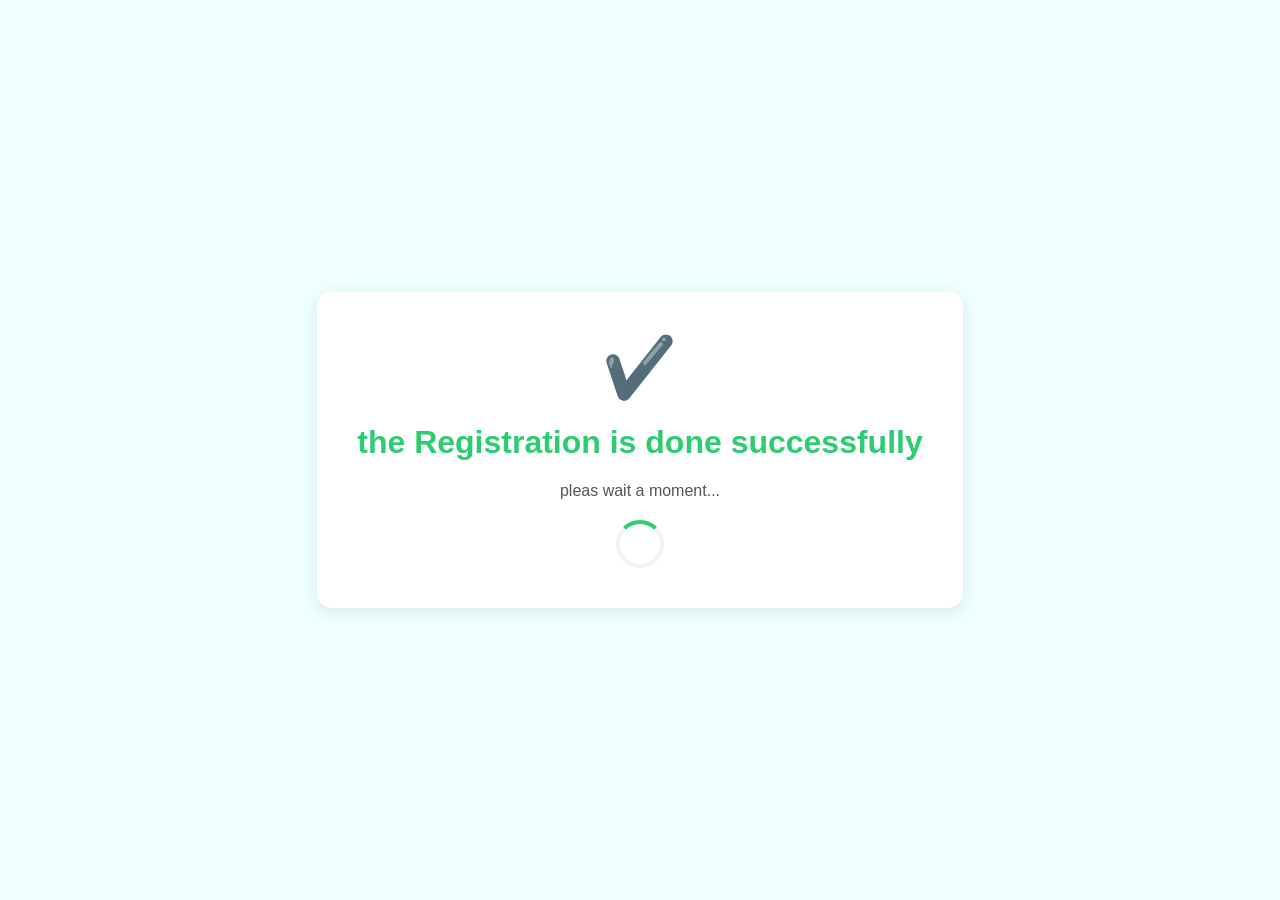
<file: success.html>
<!DOCTYPE html>
<html lang="en">
<head>
    <meta charset="UTF-8">
    <meta name="viewport" content="width=device-width, initial-scale=1.0">
    <title>registation complete.</title>
    <style>
        body{
            font-family: Arial, sans-serif;
            display: flex;
            justify-content: center;
            align-items: center;
            height: 100vh;
            margin: 0;
            background-color: azure;
        }
        .box {
            text-align: center;
            padding: 40px;
            background-color: white;
            border-radius: 15px;
            box-shadow: 0 4px 20px rgba(0,0,0,0.1);
        }
        .check{
            font-size: 60px;
        }
        h1{
            color: #2ecc71;
        }
        p{
            color: #555;
        }
        .loader{
            margin-top: 20px;
            border: 4px solid #f3f3f3;
            border-top: 4px solid #2ecc71;
            border-radius: 50%;
            width: 40px;
            height: 40px;
            animation: spin 1s liner infinite;
            margin-left: auto;
            margin-right: auto;
        }
        @keyframes spin {
            0% { transform rotate(0deg); }
            100% { transform: rotate(360deg);}
            
        }
    </style>
</head>
<body>
    <div class="box">
        <div class="check">✔️</div>
        <h1> the Registration is done successfully</h1>
        <p>pleas wait a moment...</p>
        <div class="loader"></div>
    </div>

    <script>
        setTimeout(()=> {

        }, 5000);
    </script>
</body>
</html>
</file>
